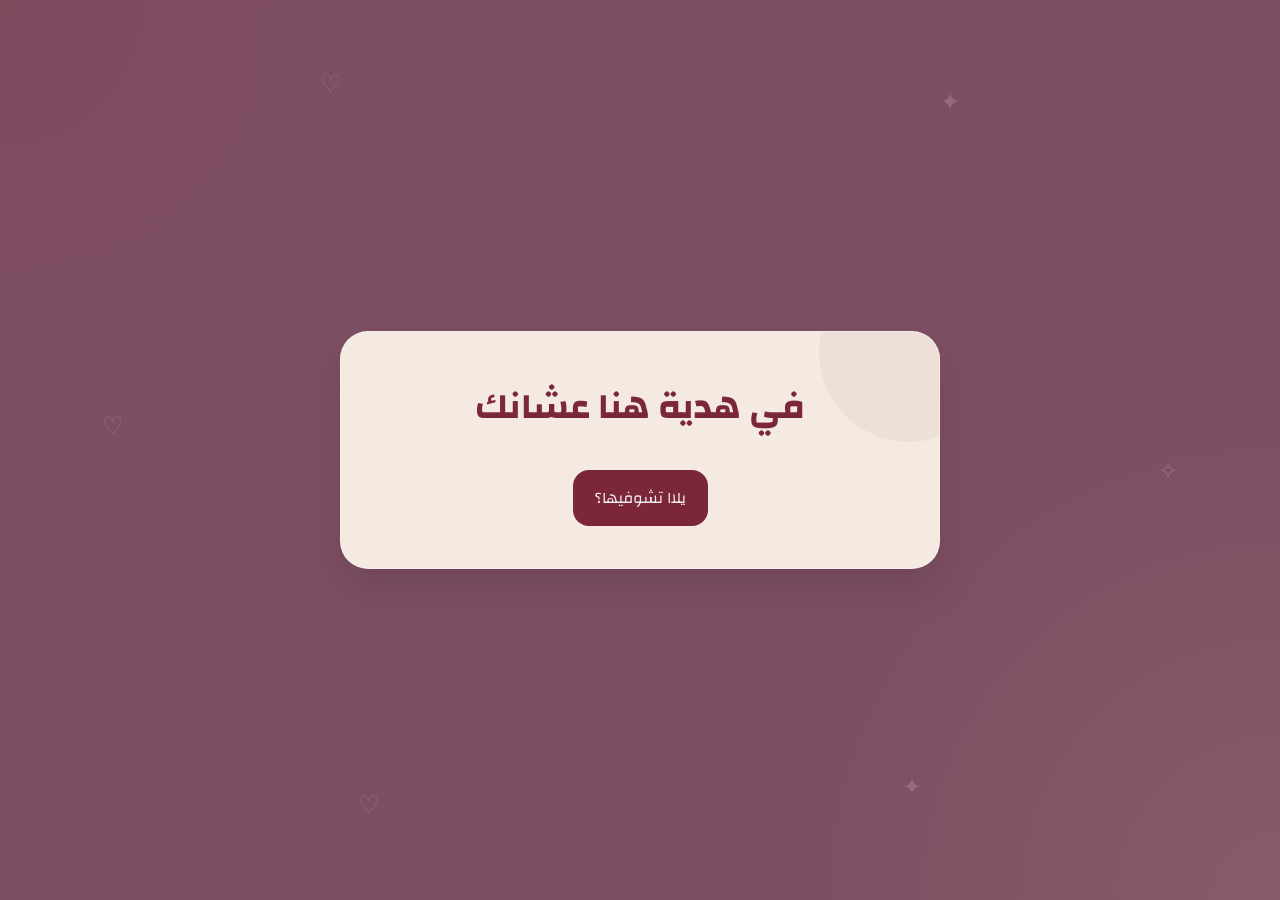
<file: index.html>
<!DOCTYPE html>
<html lang="ar" dir="rtl">

<head>
    <meta charset="UTF-8">

    <meta name="viewport"
          content="width=device-width, initial-scale=1.0">

    <title>Gift Web</title>
    <link href="https://fonts.googleapis.com/css2?family=Changa:wght@400;500;600;700&display=swap" rel="stylesheet">
    <link rel="stylesheet" href="style.css">
</head>

<body>

    <main class="gift-container">

        <!-- الشاشة الأولى -->
        <section class="step active" id="step1">

            <h1>في هدية هنا عشانك</h1>

            <button class="next-btn" id="next1">
                يلاا تشوفيها؟
            </button>

        </section>


        <!-- الشاشة الثانية -->
        <section class="step" id="step2">

            <p class="suspense-text">
                بس قبل ما نفتحها...
            </p>

            <h2 class="suspense-title">
                لازم نتأكد من شي
            </h2>

            <button class="next-btn" id="next2">
                يلاا بسرعههه
            </button>

        </section>


        <!-- الشاشة الثالثة -->
        <section class="step" id="step3">

            <h2 id="questionText">
                هل أنت الشخص المقصود بالهدية؟
            </h2>
            <img id ="secondSticker"
            src="assets/con1.gif"
            alt="ستيكر ثاني "
            >
            <div class="answer-area">

                <div class="answer-buttons">

                    <!-- زر نعم + الجيف -->
                    <div class="yes-wrapper">

                        <img
                            id="crySticker"
                            src="assets/cry1.gif"
                            alt="ستيكر يبكي"
                        >

                        <button id="yesBtn">
                            ايوه أنا
                        </button>

                    </div>

                    <!-- زر لا -->
                    <button id="noBtn">
                        لا مو أنا
                    </button>

                </div>

            </div>

        </section>
        <!-- الشاشة الرابعة -->
<section class="step" id="step4">

    <h2 class="gifts-title">
        يلاا وقت الهدايا 🎁
    </h2>

    <p class="gifts-subtitle">
        اختاري أول هدية تبين تفتحينها
    </p>

    <div class="gifts-grid">

        <button class="gift-card" id="songGift">
            <span class="gift-icon">🎵</span>
            <span class="gift-name">أغنية</span>
        </button>

        <button class="gift-card" id="letterGift">
            <span class="gift-icon">💌</span>
            <span class="gift-name">رسالة</span>
        </button>

        <button class="gift-card" id="photosGift">
            <span class="gift-icon">📸</span>
            <span class="gift-name">صور</span>
        </button>

    </div>
    </section>
    <section class="step" id="songPage">

    <h2>🎵 أغنية لك</h2>

    <p>هذي الأغنية اخترتها عشانك 🤍</p>

    <div class="record-player">

        <div class="record" id="record">
            <div class="record-center"></div>
        </div>

        <button id="playSong">▶</button>

        <audio id="songAudio">
            <source src="assets/song1.mp3" type="audio/mpeg">
        </audio>
        <div class="player-details">
    <div class="mini-buttons">
        <span></span>
        <span></span>
    </div>

    <div class="mini-lines">
        <span></span>
        <span></span>
        <span></span>
    </div>
</div>

    </div>
<button id="backFromSong" aria-label="ارجعي للهدايا">
    <span>↩</span>
</button>

</section>

</section>
<section class="step" id="letterPage">

    <div class="folded-letter" id="foldedLetter">

        <div class="letter-flap"></div>

        <div class="letter-string string-horizontal"></div>
        <div class="letter-string string-vertical"></div>

        <div class="wax-seal" id="waxSeal">
            <span>♥</span>
        </div>

        <div class="letter-content">

            <p class="letter-small">رسالة لك 💌</p>

            <h2>إلى شخص مميز جدًا...</h2>
<p class="letter-text">
    يمكن ما أعرف كيف أبدأ هذي الرسالة، بس أعرف إني كنت أبغى أكتب لك شيء
    يبقى معك وتقدر ترجع له في أي وقت. وجودك له معنى أكبر من الكلام البسيط
    اللي ممكن ينقال في يوم عادي، وعشان كذا حبيت تكون هذي الهدية مختلفة شوي.
    <br><br>

    أتمنى كل مرة تقرأ فيها هذي الرسالة تتذكر إن فيه شخص يتمنى لك أيام جميلة،
    وضحكة ما تنقطع، وأشياء حلوة تجيك من الأماكن اللي ما تتوقعها. أتمنى تحقق
    الأشياء اللي تتمناها وحدة وحدة، وحتى الأيام اللي تكون ثقيلة عليك تعدي
    وتصير مجرد ذكرى بعيدة.
    <br><br>

    يمكن الهدية بسيطة، ويمكن الكلمات ما توصف كل شيء، لكن كل تفصيلة هنا
    انعملت وأنا أفكر فيك. الأغنية، والصور، وهذي الرسالة، كلها مجرد طريقة
    صغيرة أقول لك فيها إنك شخص مميز وتستحق يكون عندك شيء مصنوع مخصوص لك.
    <br><br>

    وفي النهاية، أتمنى مهما تغيرت الأيام تظل عندك أسباب كثيرة تخليك تبتسم،
    وتلقى حولك الأشياء والأشخاص اللي يخلون الحياة أخف وأجمل. 🤍
</p>
<button id="backToGifts" aria-label="ارجعي للهدايا">
    ↩
</button>
        </div>

    </div>

</section>
    </main>


    <script src="script.js"></script>

</body>
<div class="background-decor">
    <span>♡</span>
    <span>✦</span>
    <span>♡</span>
    <span>✧</span>
    <span>♡</span>
    <span>✦</span>
    
</div>

</html>
</file>
<file: style.css>
* {
    margin: 0;
    padding: 0;
    box-sizing: border-box;
}

body {
    min-height: 100vh;

    font-family: "Tajwan", sans-serif;

    background-color: #f3edec;

    display: flex;
    justify-content: center;
    align-items: center;
}


/* الكرت الرئيسي */
.gift-container {
    width: 90%;
    max-width: 600px;

    padding: 40px;

    text-align: center;

    background-color: #51064a;

    border-radius: 24px;
border: 1px solid rgba(255, 255, 255, 0.25);

box-shadow:
    0 18px 45px rgba(81, 6, 74, 0.20),
    inset 0 1px 0 rgba(255, 255, 255, 0.25);

position: relative;
}


/* كل المراحل مخفية بالبداية */
.step {
    display: none;
}


/* المرحلة الحالية فقط تظهر */
.step.active {
    display: block;
}


/* العنوان الرئيسي */
.gift-container h1 {
    font-size: 36px;

    color: #7B2639;

    margin-bottom: 30px;
}


/* النصوص العادية */
.gift-container p {
    font-size: 20px;

    color: #6B6262;

    margin-bottom: 20px;
}


/* العناوين والسؤال */
.gift-container h2 {
    font-size: 24px;

    color: #7B2639;

    margin-bottom: 30px;
}


/* أزرار التنقل مثل:
   يلا نشوفها؟
   يلا بسرعة
*/
.next-btn {
    padding: 12px 28px;

    border: none;
    border-radius: 12px;

    background-color: #7B2639;
    color: rgb(243, 239, 239);

    font-size: 16px;

    cursor: pointer;

    transition: transform 0.2s ease;
}


/* لما الماوس يجي على زر التنقل */
.next-btn:hover {
    transform: translateY(-3px);
}


/* المنطقة اللي تحتوي أزرار نعم ولا */
.answer-area {
    display: inline-block;
}


/* ترتيب زر نعم ولا */
.answer-buttons {
    display: flex;
    justify-content: center;
    align-items: center;

    gap: 18px;
}


/* شكل الأزرار */
.answer-buttons button {
    padding: 12px 24px;

    border: none;
    border-radius: 12px;

    font-size: 16px;

    cursor: pointer;
}


/* حاوية زر نعم + الستيكر */
.yes-wrapper {
    position: relative;

    display: inline-block;

    transform-origin: center;

    transition:
        transform 0.25s cubic-bezier(0.34, 1.56, 0.64, 1);
}


/* زر نعم */
#yesBtn {
    background-color: #7B2639;
    color: white;

    transition:
        transform 0.25s cubic-bezier(0.34, 1.56, 0.64, 1),
        box-shadow 0.25s ease;
}


/* زر لا */
#noBtn {
    background-color: #E8E8E8;
    color: #333333;

    transition:
        transform 0.25s cubic-bezier(0.34, 1.56, 0.64, 1),
        opacity 0.25s ease;
}


/* رفع الأزرار عند مرور الماوس */
#yesBtn:hover,
#noBtn:hover {
    transform: translateY(-3px);
}



/* الجيف*/
#crySticker {
    display: none;
    position: absolute;

    width: 45px !important;
    height: auto !important;

    top: -28px;
    right: -12px;

    z-index: 5;
    pointer-events: none;
}

/* نصوص شاشة التشويق */
.suspense-text {
    font-size: 18px;

    color: #6B6262;

    margin-bottom: 12px;
}


.suspense-title {
    font-size: 28px;

    color: #7B2639;

    margin-bottom: 15px;
}


/* للجوال */
@media (max-width: 500px) {

    .gift-container {
        width: 92%;
        padding: 30px 20px;
    }

    .gift-container h1 {
        font-size: 30px;
    }

    .gift-container h2 {
        font-size: 21px;
    }

    .gift-container p {
        font-size: 17px;
    }

    .answer-buttons {
        gap: 12px;
    }

    .answer-buttons button {
        padding: 11px 18px;
        font-size: 15px;
    }

    #crySticker {
        width: 48px;
        top: -34px;
        right: -15px;
    }
}
/* الشاشة الرابعة */
.gifts-title {
    margin-bottom: 10px;
}

.gifts-subtitle {
    margin-bottom: 30px;
    color: #6B6262;
}

.gifts-grid {
    display: flex;
    justify-content: center;
    gap: 18px;
    flex-wrap: wrap;
}

.gift-card {
    width: 140px;
    height: 150px;

    border: none;
    border-radius: 22px;

    background-color: #FFF8ED;

    box-shadow: 0 10px 25px rgba(0, 0, 0, 0.12);

    cursor: pointer;

    display: flex;
    flex-direction: column;
    align-items: center;
    justify-content: center;

    gap: 10px;

    transition:
        transform 0.25s ease,
        box-shadow 0.25s ease;
}

.gift-card:hover {
    transform: translateY(-7px) scale(1.03);
    box-shadow: 0 14px 30px rgba(0, 0, 0, 0.18);
}

.gift-icon {
    font-size: 40px;
}

.gift-name {
    font-size: 18px;
    font-weight: bold;
    color: #7B2639;
}
/* خلفية أنعم وأكيت */
body {
    min-height: 100vh;
    margin: 0;

    display: flex;
    justify-content: center;
    align-items: center;

    background:
        radial-gradient(circle at top left, rgba(123, 38, 57, 0.10), transparent 28%),
        radial-gradient(circle at bottom right, rgba(218, 170, 133, 0.12), transparent 30%),
        #7e4f63;

    font-family: Arial, sans-serif;
}


/* الكرت الرئيسي */
.gift-container {
    width: 90%;
    max-width: 600px;
    padding: 42px;

    background: rgba(255, 248, 237, 0.92);

    border-radius: 28px;

    box-shadow:
        0 18px 45px rgba(0, 0, 0, 0.12);

    backdrop-filter: blur(8px);

    position: relative;
    overflow: hidden;
}


/* لمعة خفيفة داخل الكرت */
.gift-container::before {
    content: "";

    position: absolute;
    width: 180px;
    height: 180px;

    background: rgba(123, 38, 57, 0.05);

    border-radius: 50%;

    top: -70px;
    right: -60px;

    pointer-events: none;
}


/* دخول الشاشات */
.step.active {
    display: block;
    animation: softEnter 0.55s ease;
}

@keyframes softEnter {
    from {
        opacity: 0;
        transform: translateY(14px) scale(0.98);
    }

    to {
        opacity: 1;
        transform: translateY(0) scale(1);
    }
}


/* الأزرار العامة */
button {
    font-family: inherit;
}

.next-btn,
#yesBtn,
#noBtn {
    border: none;
    border-radius: 16px;

    padding: 13px 22px;

    cursor: pointer;

    transition:
        transform 0.22s ease,
        box-shadow 0.22s ease;
}


/* حركة كيوت عند المرور */
.next-btn:hover,
#yesBtn:hover,
#noBtn:hover {
    transform: translateY(-4px);
    box-shadow: 0 10px 20px rgba(0, 0, 0, 0.12);
}


/* بطاقات الهدايا */
.gift-card {
    position: relative;

    background: linear-gradient(
        145deg,
        #FFF8ED,
        #F8EDE6
    );

    border: 1px solid rgba(123, 38, 57, 0.08);

    border-radius: 22px;

    transition:
        transform 0.25s ease,
        box-shadow 0.25s ease;
}

.gift-card:hover {
    transform: translateY(-8px) rotate(-1deg) scale(1.03);

    box-shadow:
        0 16px 30px rgba(0, 0, 0, 0.14);
}


/* الأيقونة */
.gift-icon {
    font-size: 42px;

    transition: transform 0.25s ease;
}

.gift-card:hover .gift-icon {
    transform: scale(1.12) rotate(4deg);
}


/* عنوان الصفحة الرابعة */
.gifts-title {
    position: relative;
    display: inline-block;
}

.gifts-title::after {
    content: "";

    display: block;

    width: 55%;
    height: 3px;

    margin: 8px auto 0;

    background: #7B2639;

    border-radius: 20px;

    opacity: 0.35;
}
/* زينة الخلفية */
.background-decor {
    position: fixed;
    inset: 0;
    pointer-events: none;
    overflow: hidden;
    z-index: -1;
}

.background-decor span {
    position: absolute;
    color: #f3ebf2;
    opacity: 0.18;
    font-size: 24px;

    animation: floatDecor 3s ease-in-out infinite;
}

/* فوق يسار */
.background-decor span:nth-child(1) {
    top: 7%;
    left: 25%;
    animation-delay: 0s;
}

/* فوق يمين */
.background-decor span:nth-child(2) {
    top: 9%;
    right: 25%;
    animation-delay: 0.5s;
}

/* يسار */
.background-decor span:nth-child(3) {
    top: 45%;
    left: 8%;
    animation-delay: 1s;
}

/* يمين */
.background-decor span:nth-child(4) {
    top: 50%;
    right: 8%;
    animation-delay: 1.5s;
}

/* تحت يسار */
.background-decor span:nth-child(5) {
    bottom: 8%;
    left: 28%;
    animation-delay: 0.8s;
}

/* تحت يمين */
.background-decor span:nth-child(6) {
    bottom: 10%;
    right: 28%;
    animation-delay: 1.8s;
}

/* حركة الزينة */
@keyframes floatDecor {
    0% {
        transform: translateY(0);
    }

    50% {
        transform: translateY(-25px);
    }

    100% {
        transform: translateY(0);
    }
}
body,
button,
input,
textarea {
    font-family: "Changa", sans-serif !important;
}
/* لمعة وحركة الأزرار */
.next-btn,
#yesBtn {
    position: relative;
    overflow: hidden;
}

/* اللمعة */
.next-btn::after,
#yesBtn::after {
    content: "";
    position: absolute;

    top: 0;
    left: -80%;

    width: 45%;
    height: 100%;

    background: linear-gradient(
        120deg,
        transparent,
        rgba(255, 255, 255, 0.45),
        transparent
    );

    transform: skewX(-20deg);
    transition: left 0.55s ease;

    pointer-events: none;
}

/* تمر اللمعة على الزر */
.next-btn:hover::after,
#yesBtn:hover::after {
    left: 130%;
}

/* إحساس الضغطة */
.next-btn:active,
#yesBtn:active,
#noBtn:active {
    transform: translateY(1px) scale(0.96);
}
#secondSticker {
    width: 55px;
    height: auto;

    display: block;
    margin: 8px auto 12px;

    pointer-events: none;
}
/* الرسالة المطوية */
.folded-letter {
    width: 85%;
    max-width: 450px ;
    height: 250px ;

    margin: 20px auto;

    position: relative;

    background: linear-gradient(
        145deg,
        #fff8e8,
        #f4dfbd
    );

    border-radius: 8px;

    box-shadow:
        0 16px 35px rgba(80, 35, 45, 0.22);

    overflow: hidden;

    cursor: pointer;

    transition:
        height 0.8s ease,
        transform 0.4s ease;
}


/* طية الظرف */
.letter-flap {
    position: absolute;

    top: 0;
    left: 0;

    width: 100%;
    height: 52%;

    background: #ead2ad;

    clip-path: polygon(
        0 0,
        100% 0,
        50% 100%
    );

    z-index: 2;

    transition:
        transform 0.8s ease,
        opacity 0.5s ease;

    transform-origin: top;
}


/* الخيط */
.letter-string {
    position: absolute;

    background: #b58b67;

    z-index: 3;

    opacity: 0.9;

    transition: opacity 0.4s ease;
}


/* خيط أفقي */
.string-horizontal {
    width: 100%;
    height: 3px;

    top: 50%;
    left: 0;
}


/* خيط عمودي */
.string-vertical {
    width: 3px;
    height: 100%;

    left: 50%;
    top: 0;
}


/* الختم */
.wax-seal {
    width: 70px;
    height: 70px;

    position: absolute;

    top: 50%;
    left: 50%;

    transform: translate(-50%, -50%);

    border-radius:
        48% 52% 44% 56% /
        52% 46% 54% 48%;

    background:
        radial-gradient(
            circle at 35% 30%,
            #c65070,
            #963451 55%,
            #6d2038
        );

    box-shadow:
        0 6px 12px rgba(70, 20, 35, 0.30),
        inset 0 2px 3px rgba(255, 255, 255, 0.25);

    display: flex;
    align-items: center;
    justify-content: center;

    color: #f7d9df;
    font-size: 25px;

    z-index: 5;

    transition:
        transform 0.35s ease,
        opacity 0.35s ease;
}

.wax-seal:hover {
    transform:
        translate(-50%, -50%)
        scale(1.08)
        rotate(-5deg);
}


/* محتوى الرسالة */
.letter-content {
    position: relative;

    padding: 50px 35px;

    opacity: 0;

    transform: translateY(30px);

    transition:
        opacity 0.6s ease 0.35s,
        transform 0.6s ease 0.35s;

    z-index: 1;
}


/* بعد فتح الرسالة */
.folded-letter.open {
    height: auto;
    min-height: 420px ;
}


/* تنفتح الطية */
.folded-letter.open .letter-flap {
    transform: rotateX(180deg);
    opacity: 0;
}


/* يختفي الخيط */
.folded-letter.open .letter-string {
    opacity: 0;
}


/* يختفي الختم */
.folded-letter.open .wax-seal {
    opacity: 0;

    transform:
        translate(-50%, -50%)
        scale(0.4)
        rotate(20deg);

    pointer-events: none;
}


/* تظهر الرسالة */
.folded-letter.open .letter-content {
    opacity: 1;
    transform: translateY(0);
}
#backToGifts,
#backFromSong {
    position: relative;

    width: 28px;
    height: 28px;

    padding: 0;
    border: none;

    background: #a83859;

    transform: rotate(45deg);

    margin: 30px auto;

    cursor: pointer;

    font-size: 0;

    transition:
        transform 0.25s ease,
        filter 0.25s ease;
}


/* الدائرة الأولى */
#backToGifts::before,
#backFromSong::before {
    content: "";

    position: absolute;

    width: 28px;
    height: 28px;

    background: #a83859;

    border-radius: 50%;

    top: -12px;
    left: 0;
}
 
 
/* الدائرة الثانية */
#backToGifts::after,
#backFromSong::after {

    content: "";

    position: absolute;

    width: 28px;
    height: 28px;

    background: #a83859;

    border-radius: 50%;

    top: 0;
    left: -12px;
}
/* مشغل الأسطوانة */
.record-player {
    width: 280px;
    height: 230px;

    margin: 25px auto;

    background: #f3dfc3;
    border-radius: 18px;

    position: relative;

    box-shadow:
        0 12px 25px rgba(81, 6, 74, 0.18),
        inset 0 1px 0 rgba(255, 255, 255, 0.5);

    padding: 25px;
}

/* الأسطوانة */
.record {
    width: 170px;
    height: 170px;

    border-radius: 50%;

    background:
        repeating-radial-gradient(
            circle,
            #252025 0px,
            #252025 3px,
            #171417 4px,
            #171417 6px
        );

    position: relative;

    display: flex;
    align-items: center;
    justify-content: center;

    box-shadow: 0 7px 15px rgba(0, 0, 0, 0.25);
}

/* منتصف الأسطوانة */
.record-center {
    width: 55px;
    height: 55px;

    border-radius: 50%;

    background: #a83859;

    border: 4px solid #e9c9b0;

    position: relative;
}

/* النقطة الصغيرة في النص */
.record-center::after {
    content: "";

    width: 8px;
    height: 8px;

    background: #f8ead7;
    border-radius: 50%;

    position: absolute;
    top: 50%;
    left: 50%;

    transform: translate(-50%, -50%);
}

/* زر التشغيل */
#playSong {
    position: absolute;

    right: 25px;
    bottom: 25px;

    width: 48px;
    height: 48px;

    border: none;
    border-radius: 50%;

    background: #a83859;
    color: white;

    font-size: 18px;

    cursor: pointer;
}

/* دوران الأسطوانة */
.record.spinning {
    animation: spinRecord 1s linear infinite;
}

@keyframes spinRecord {
    from {
        transform: rotate(0deg);
    }

    to {
        transform: rotate(360deg);
    }
}
.record-player::before {
    content: "";

    position: absolute;
    width: 7px;
    height: 110px;

    background: linear-gradient(
        to right,
        #8f8580,
        #eee9e5,
        #aaa09a
    );

    border-radius: 8px;

    top: 30px;
    right: 34px;

    transform: rotate(43deg);
    transform-origin: top center;

    z-index: 4;

    box-shadow: 1px 2px 4px rgba(0, 0, 0, 0.2);
}

.record-player::after {
    content: "";

    position: absolute;

    width: 23px;
    height: 23px;

    border-radius: 50%;

    background: #a83859;
    border: 5px solid #e7c9b2;

    top: 17px;
    right: 22px;

    z-index: 5;

    box-shadow: 0 3px 6px rgba(0, 0, 0, 0.18);
}
.player-details {
    position: absolute;
    left: 22px;
    bottom: 20px;
}

/* الدائرتين */
.mini-buttons {
    display: flex;
    gap: 8px;
    margin-bottom: 8px;
}

.mini-buttons span {
    width: 12px;
    height: 12px;

    border-radius: 50%;
    background: #a83859;

    box-shadow: inset 0 1px 2px rgba(255, 255, 255, 0.4);
}

/* الثلاث خطوط ||| */
.mini-lines {
    display: flex;
    gap: 5px;
}

.mini-lines span {
    width: 3px;
    height: 16px;

    border-radius: 3px;
    background: #9b8174;
}
/* Create a Gift Page */
.create-page {
    width: 90%;
    max-width: 550px;

    margin: 60px auto;
    padding: 40px;

    background: #fffaf4;
    border-radius: 24px;

    text-align: center;

    box-shadow: 0 18px 45px rgba(81, 6, 74, 0.15);
}

.create-page h1 {
    color: #51064a;
    margin-bottom: 8px;
}

.create-page > p {
    color: #8b687e;
    margin-bottom: 30px;
}

.create-form {
    display: flex;
    flex-direction: column;
    gap: 12px;

    text-align: right;
}

.create-form label {
    color: #51064a;
    font-weight: 600;
    margin-top: 8px;
}

.create-form input,
.create-form textarea {
    width: 100%;
    box-sizing: border-box;

    padding: 13px 15px;

    border: 1px solid #dfc9d7;
    border-radius: 12px;

    background: #fff;

    font-family: "Changa", sans-serif;
    font-size: 14px;

    outline: none;
}

.create-form textarea {
    resize: vertical;
    min-height: 150px;
}

#createGiftBtn {
    margin-top: 18px;
    padding: 13px 20px;

    border: none;
    border-radius: 12px;

    background: #a83859;
    color: white;

    font-family: "Changa", sans-serif;
    font-size: 16px;
    font-weight: 600;

    cursor: pointer;
}
.song-upload {
    text-align: center;
    margin-top: 5px;
}

#giftSong {
    display: none;
}

.upload-btn {
    display: block;

    padding: 12px 18px;

    background: #f4e4e7;
    color: #a83859;

    border: 1px dashed #c9899d;
    border-radius: 12px;

    cursor: pointer;

    transition: 0.2s ease;
}

.upload-btn:hover {
    transform: translateY(-2px);
    background: #efd9df;
}

#songFileName {
    display: block;

    margin-top: 8px;

    font-size: 12px;
    color: #9a8791;
}
.gift-preview {
    display: none;

    margin-top: 30px;
    padding: 25px;

    background: #f8ecef;

    border-radius: 18px;
    border: 1px solid #e2c4ce;

    text-align: center;
}

.gift-preview h2 {
    color: #a83859;
}

.gift-preview p {
    color: #6f5964;
}
#confirmGiftBtn {
    margin-top: 18px;
    padding: 12px 22px;

    border: none;
    border-radius: 12px;

    background: #a83859;
    color: white;

    font-family: "Changa", sans-serif;
    font-size: 15px;
    font-weight: 600;

    cursor: pointer;

    transition: 0.2s ease;
}

#confirmGiftBtn:hover {
    transform: translateY(-2px);
}
</file>
